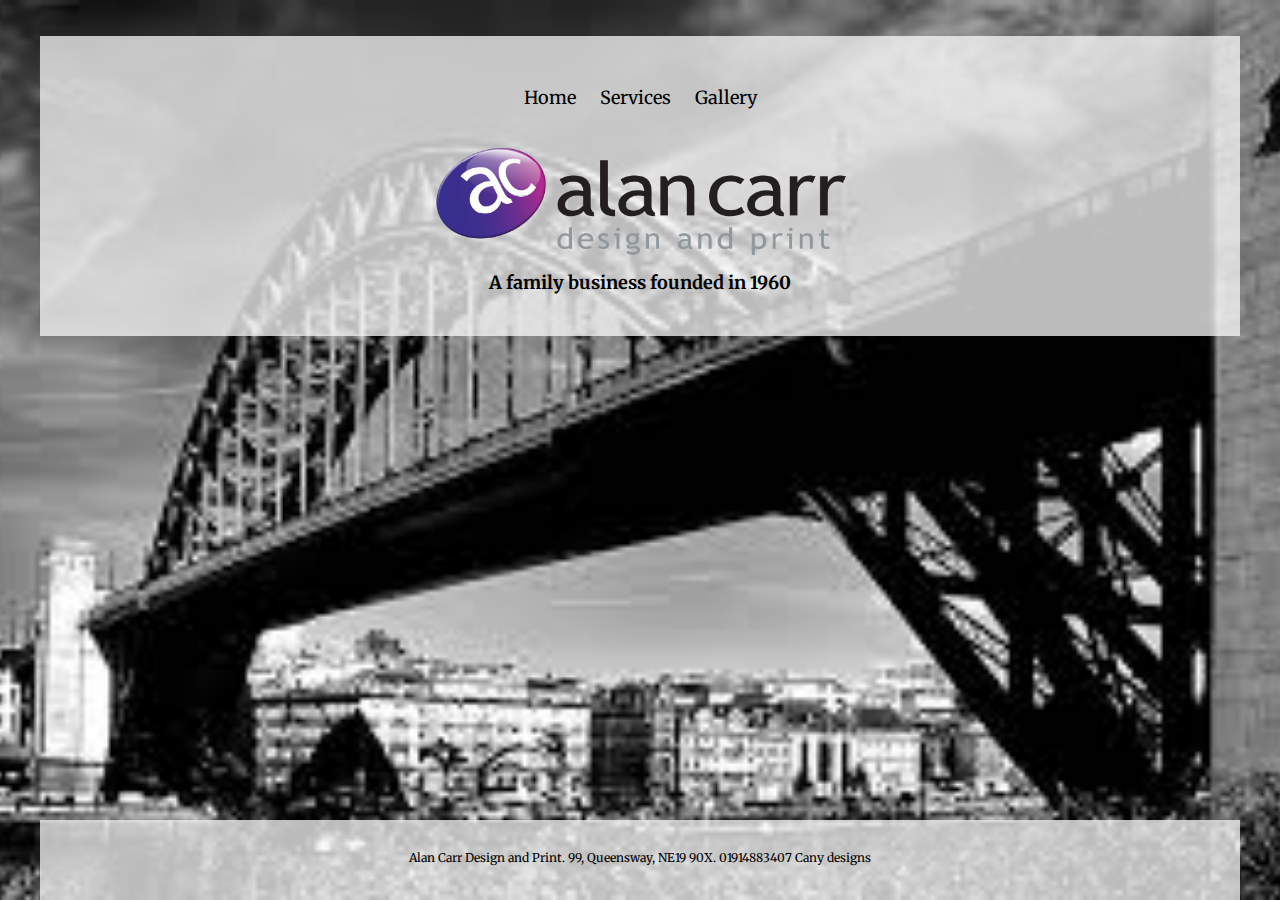
<file: index.html>
<head>
	<link rel="stylesheet" type="text/css" href="mystyle.css">
<link href='http://fonts.googleapis.com/css?family=Merriweather' rel='stylesheet' type='text/css'>
<title> Alan Carr Design and Print </title>

</head>
<body>
<br> </br>									 
</div>
<div class="main">
	<li id= "menu-item-1" class= "menu-item menu-item-type_post_type menu-item-object-page
menu-item-1">
<a heref= "http://www.facebook.com">Home</a>
</li>
<li id= "menu-item-1" class= "menu-item menu-item-type_post_type menu-item-object-page
menu-item-1">
<a heref= "http://www.facebook.com">Services</a>
</li>
<li id= "menu-item-1" class= "menu-item menu-item-type_post_type menu-item-object-page
menu-item-1">
<a heref= "http://www.facebook.com">Gallery</a>
</li>
<br> <br>
<h1> 
 <center> <img alt='logo' src="Alan Carr long.png" class="center-block" width="425px" height="112.5px" </center> </h1>
	 <h2> <center> A family business founded in 1960 </center> </h2>
<div id="footer">
Alan Carr Design and Print. 
99, Queensway, NE19 90X. 
01914883407
Cany designs
</div>
</section>
</body>
</file>
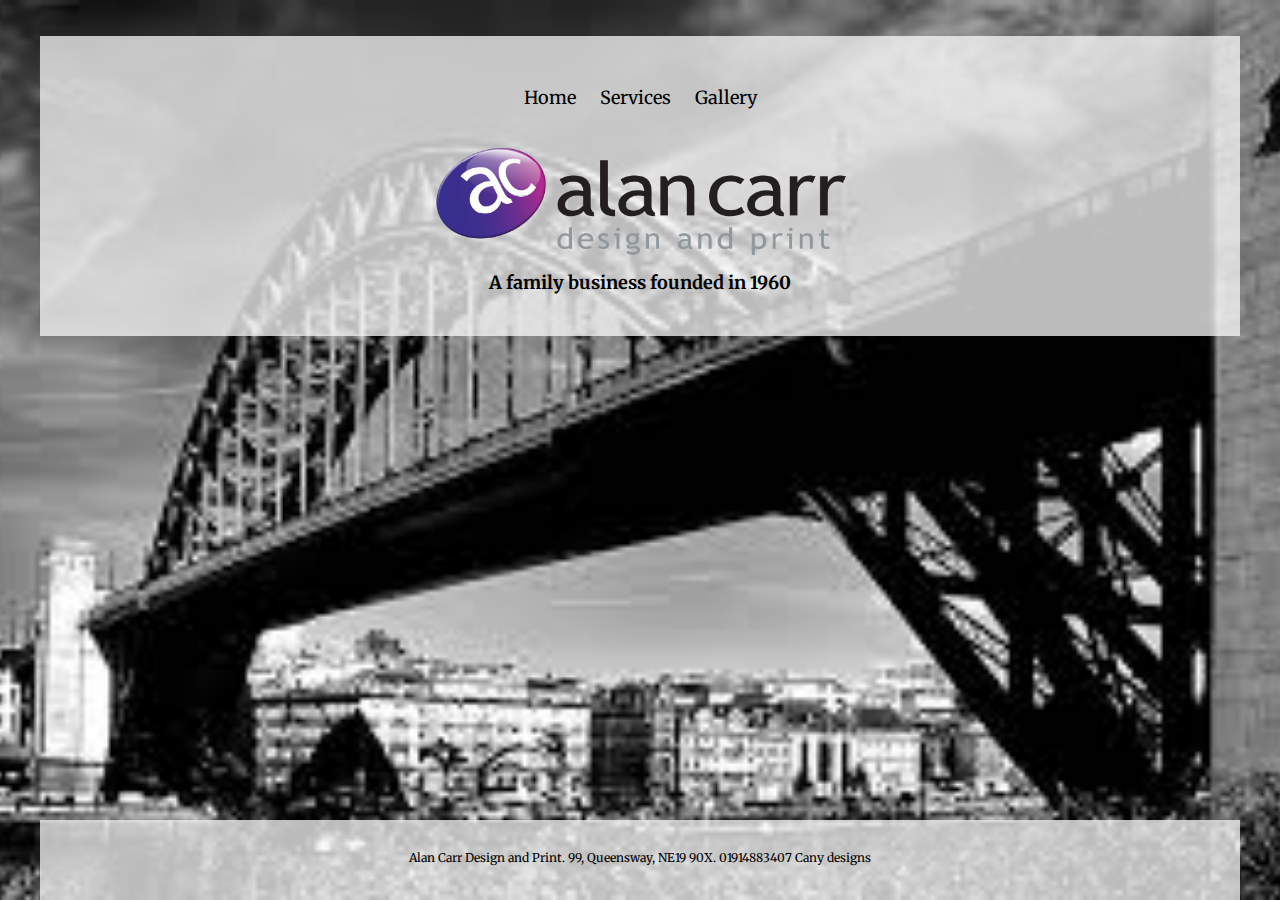
<file: gallery.html>
<head>
	<link rel="stylesheet" type="text/css" href="mystyle.css">
<link href='http://fonts.googleapis.com/css?family=Merriweather' rel='stylesheet' type='text/css'>
<title> Alan Carr Design and Print </title>

</head>
<body>
<br> </br>									 
</div>
<div class="main">
	<li id= "menu-item-1" class= "menu-item menu-item-type_post_type menu-item-object-page
menu-item-1">
<a href= "home.html">Home</a>
</li>
<li id= "menu-item-1" class= "menu-item menu-item-type_post_type menu-item-object-page
menu-item-1">
<a href= "services">Services</a>
</li>
<li id= "menu-item-1" class= "menu-item menu-item-type_post_type menu-item-object-page
menu-item-1">
<a href= "gallery.html">Gallery</a>
</li>
<br> <br>
<h1> 
 <center> <img alt='logo' src="Alan Carr long.png" class="center-block" width="425px" height="112.5px" </center> </h1>
	 <h2> <center> A family business founded in 1960 </center> </h2>
<div id="footer">
Alan Carr Design and Print. 
99, Queensway, NE19 90X. 
01914883407
Cany designs
</div>
</section>
</body>
</file>
<file: mystyle.css>
body {
	margin:auto;
	border:30;
	text-align: center;
	background-image: url(bridge.jpeg);
	 background-size: cover;
      background-position: center;
    
}
.main {
	margin:auto;
	width: 1200px;
	height: 200px;
	border:30;
	text-align: center;
	background-color: rgba(250,250,250,0.75);
	padding: 50px 0;
	font-family: 'merriweather', serif;
}
h1 {
text-align: center; 
  font-size: 22px;
  color: black;
}
h2 {
text-align: center;
	font-size: 18px;
	color: black;
}
 li {
 	display: list-item;
     text-align: center;
 	float:center;display:inline;margin-top:5px;
 	margin:auto;padding:10px;
    font-size: 18px;
 	font-family: 'merriweather', serif;
 	color: black;
 }
 a {text-decoration: none;
 	color: black;}

#footer {
	margin:auto;
	width: 1200px;
height: 20px;
	border:30;
    background-color:rgba(250,250,250,0.75);
    float: bottom;
    color:black;
    clear:both;
    text-align:center;
   padding:30px 0; 
   font-family: 'merriweather', serif;
   font-size: 12px;
   position: absolute;
bottom: 0;
overflow:hidden;
clear: both;	 	 
}
</file>
